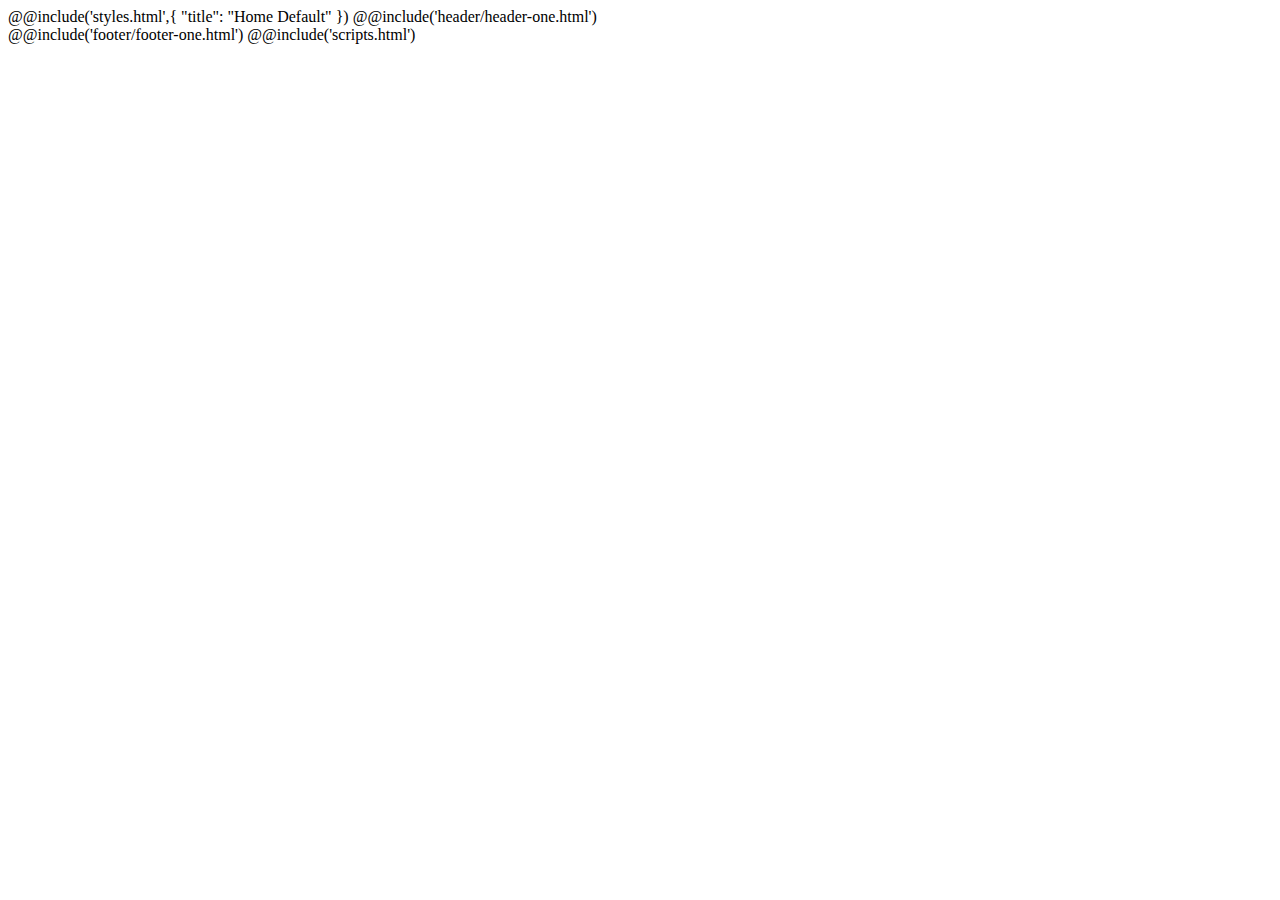
<file: assets/scss/index-developer.html>
<!DOCTYPE html>
<html lang="en">

@@include('styles.html',{
"title": "Home Default"
})

<body class="template-color-1">
    @@include('header/header-one.html')
    <main class="main-page-wrapper">

    </main>

    @@include('footer/footer-one.html')

    @@include('scripts.html')

</body>

</html>
</file>
